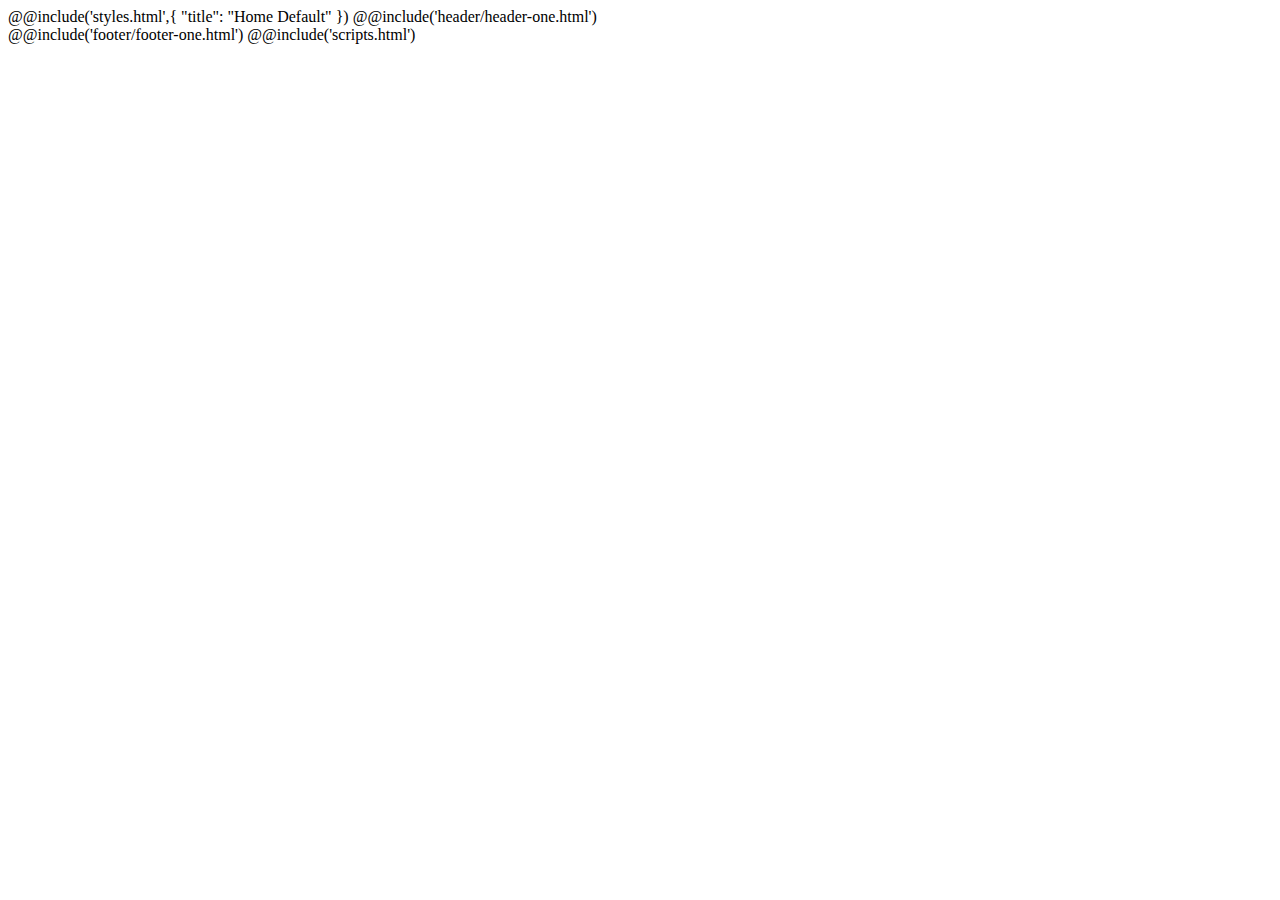
<file: assets/scss/index-developer.html>
<!DOCTYPE html>
<html lang="en">

@@include('styles.html',{
"title": "Home Default"
})

<body class="template-color-1">
    @@include('header/header-one.html')
    <main class="main-page-wrapper">

    </main>

    @@include('footer/footer-one.html')

    @@include('scripts.html')

</body>

</html>
</file>
